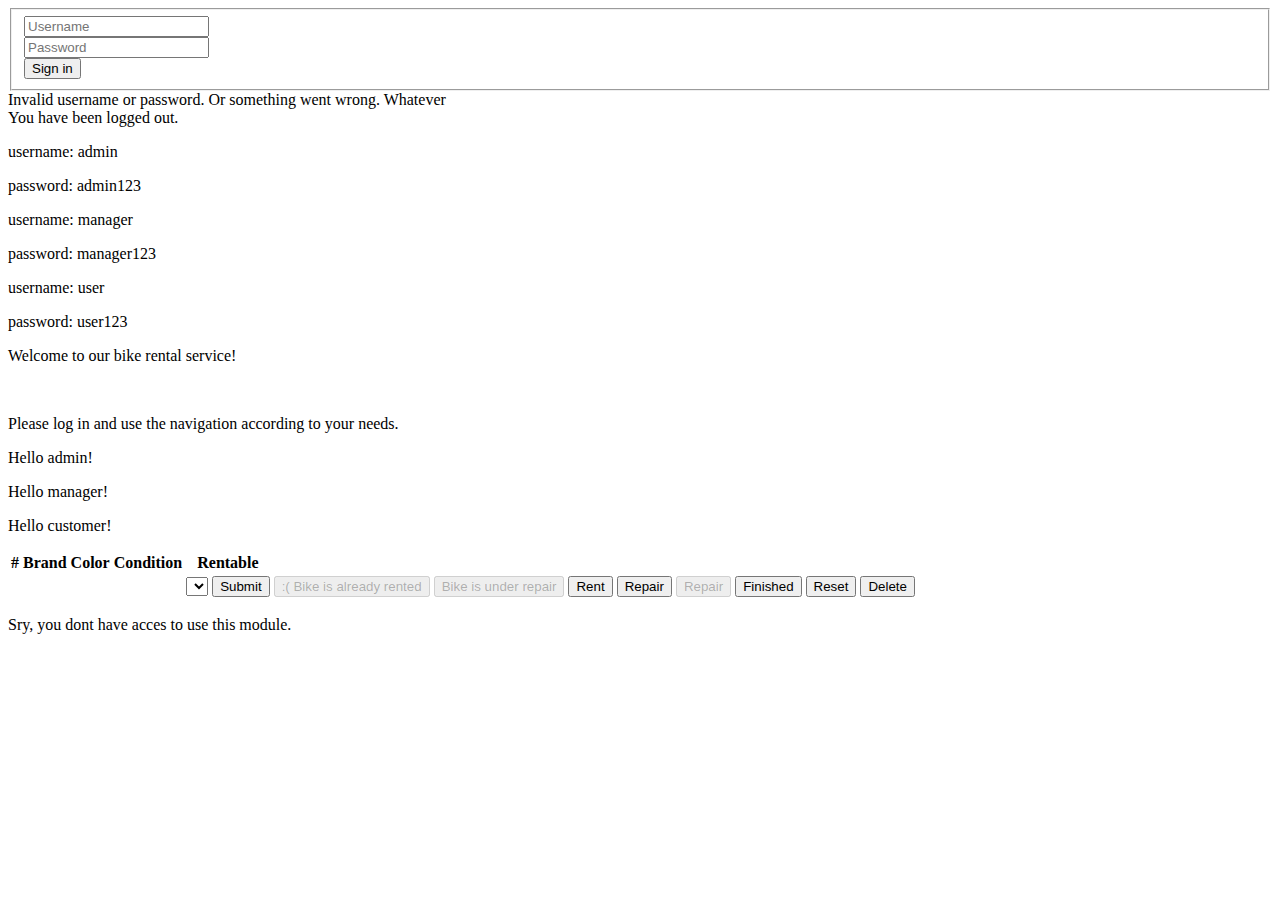
<file: src/main/resources/templates/fragments/content-pages.html>
<!DOCTYPE html>
<html
        xmlns:th="http://www.thymeleaf.org"
        xmlns:sec="http://www.thymeleaf.org/extras/spring-security">
<head>
    <meta charset="utf-8">
    <meta name="viewport" content="width=device-width, initial-scale=1, shrink-to-fit=no">
    <link rel="stylesheet" th:href="@{webjars/bootstrap/4.3.1/css/bootstrap.min.css}">
    <link rel="stylesheet" th:href="@{/css/global.css}" type="text/css">
    <title>Rent a Bike</title>
</head>
<body>
<!--###################################################################-->
<!--###################################################################-->
<!--###################################################################-->

<div th:fragment="login">
    <div class="login--box card jumbotron mx-auto mt-3">
        <article class="card-body">
            <form th:action="@{/login}" class="text-center" method="post">
                <fieldset>
                    <div class="card-body">
                        <div class="form-group">
                            <input type="text" class="form-control" id="username" name="username"
                                   placeholder="Username">
                        </div>
                        <div class="form-group">
                            <input type="password" class="form-control" id="password" name="password"
                                   placeholder="Password">
                        </div>
                        <input type="submit" value="Sign in" class="btn btn-dark px-5">
                    </div>
                </fieldset>
            </form>
        </article>
    </div>
    <div th:if="${param.error}" id="error" class="alert alert-danger login--box text-center mx-auto mt-2">
        Invalid username or password. Or something went wrong. Whatever
    </div>
    <div th:if="${param.logout}" class="alert alert-success">
        You have been logged out.
    </div>
    <div class="m-5 text-center text-white">
        <div class="border border-success mb-2 row">
            <div class="col">
                <p class="">username: admin</p>
                <p class="">password: admin123</p>
            </div>
        </div>
        <div class="border border-success mb-2 row">
            <div class="col">
                <p class="">username: manager</p>
                <p class="">password: manager123</p>
            </div>
        </div>
        <div class="border border-success mb-2 row">
            <div class="col">
                <p class="">username: user</p>
                <p class="">password: user123</p>
            </div>
        </div>
    </div>
</div>

<!--###################################################################-->
<div th:fragment="welcome">
    <div sec:authorize="isAnonymous()" class="mx-auto p-2">
        <p class="display-3 text-center text-white">Welcome to our bike rental service!</p>
        <br>
        <p class="h-3 text-center text-white">Please log in and use the navigation according to your needs.</p>
    </div>
    <div sec:authorize="hasAuthority('ADMIN')" class="mx-auto p-2">
        <p class="display-3 text-center text-white">Hello admin!</p>
    </div>
    <div sec:authorize="hasAuthority('MANAGER')" class="mx-auto p-2">
        <p class="display-3 text-center text-white">Hello manager!</p>
    </div>
    <div sec:authorize="hasAuthority('ROLE_USER')" class="mx-auto p-2">
        <p class="display-3 text-center text-white">Hello customer!</p>
    </div>
</div>
<!--###################################################################-->
<div th:fragment="managebike">

</div>
<!--###################################################################-->
<div class="p-3" th:fragment="rentbike">
    <table class="table table-striped table-dark">
        <thead>
        <tr>
            <th scope="col">#</th>
            <th scope="col">Brand</th>
            <th scope="col">Color</th>
            <th scope="col">Condition</th>
            <th scope="col">Rentable</th>
        </tr>
        </thead>

        <tbody>
        <!--/*@thymesVar id="bikeList" type="hw.loan.model.Bike[]"*/-->
        <!--/*@thymesVar id="bike" type="hw.loan.model.Bike"*/-->
        <tr th:each="bike : ${bikeList}">
            <td scope="row" th:text="${bike.getId()}"></td>
            <th scope="row" th:text="${bike.getBrand()}"></th>
            <th scope="row" th:text="${bike.getColor()}"></th>
            <th sec:authorize="hasAnyAuthority('ROLE_USER', 'MANAGER')" scope="row"
                th:text="${bike.getCondition()}"></th>
            <th sec:authorize="hasAnyAuthority('ADMIN')" scope="row">
                <form action="#" method="post">
                    <select>
                        <option selected disabled th:text="${bike.getCondition()}"></option>
                        <option value="brand-new" th:text="brand-new"></option>
                        <option value="good-condition" th:text="good-condition"></option>
                        <option value="spared" th:text="spared"></option>
                        <option value="wrecked" th:text="wrecked"></option>
                    </select>
                    <input  name="id" hidden th:value="${bike.getId()}" type="submit" class="btn btn-primary">
                    <input type="submit" class="btn btn-primary">
                </form>
            </th>
            <th scope="row" th:if="${!bike.getRentable()} and ${!bike.getUnderRepair()}">
                <button disabled class="btn btn-dark" value="">:( Bike is already rented</button>
            </th>
            <th scope="row" th:if="${bike.getUnderRepair()}">
                <button disabled class="btn btn-dark" value="">Bike is under repair</button>
            </th>
            <th scope="row" th:if="${bike.getRentable()} and ${!bike.getUnderRepair()}">
                <form action="#" th:action="@{/rentbike}" th:object="${bike}" method="post">
                    <input type="hidden" name="id" th:value="${bike.getId()}"/>
                    <input type="submit" class="btn btn-success" value="Rent"/>
                </form>
            </th>
            <th sec:authorize="hasAnyAuthority('MANAGER', 'ADMIN')" scope="row">
                <div>
                    <form action="#" th:action="@{/repairbike}" th:object="${bike}" method="post">
                        <input type="hidden" name="id" th:value="${bike.getId()}"/>
                        <input th:if="${!bike.getUnderRepair()} and ${bike.getRentable()}" type="submit"
                               class="btn btn-info" value="Repair"/>
                        <button th:if="${!bike.getUnderRepair()} and ${!bike.getRentable()}" disabled
                                class="btn btn-info" value="Repair">Repair
                        </button>
                        <input th:if="${bike.getUnderRepair()}" type="submit" class="btn btn-info" value="Finished"/>
                    </form>
                </div>
            </th>
            <th sec:authorize="hasAnyAuthority('ADMIN')">
                <div>
                    <form action="#" th:action="@{/resetbikestatus}" th:object="${bike}" method="post">
                        <input type="hidden" name="id" th:value="${bike.getId()}"/>
                        <input type="submit" class="btn btn-warning" value="Reset"/>
                    </form>
                </div>
            </th>
            <th sec:authorize="hasAnyAuthority('ADMIN')">
                <div>
                    <form action="#" th:action="@{/deletebike}" th:object="${bike}" method="post">
                        <input type="hidden" name="id" th:value="${bike.getId()}"/>
                        <input type="submit" class="btn btn-danger" value="Delete"/>
                    </form>
                </div>
            </th>
        </tr>
        </tbody>
    </table>
</div>
<!--###################################################################-->
<div th:fragment="manageusers">

</div>
<!--###################################################################-->
<div th:fragment="accesdenied">
    <p>Sry, you dont have acces to use this module.</p>
</div>

<!--###################################################################-->


<!--TODO: manage bike, etc pages implementation-->

<!--###################################################################-->
<!--###################################################################-->
<!--###################################################################-->
<script th:src="@{webjars/jquery/1.9.1/jquery.js}"></script>
<script th:src="@{webjars/popper.js/1.14.7/popper.js}"></script>
<script th:src="@{webjars/bootstrap/4.3.1/js/bootstrap.min.js}"></script>
</body>
</html>
</file>
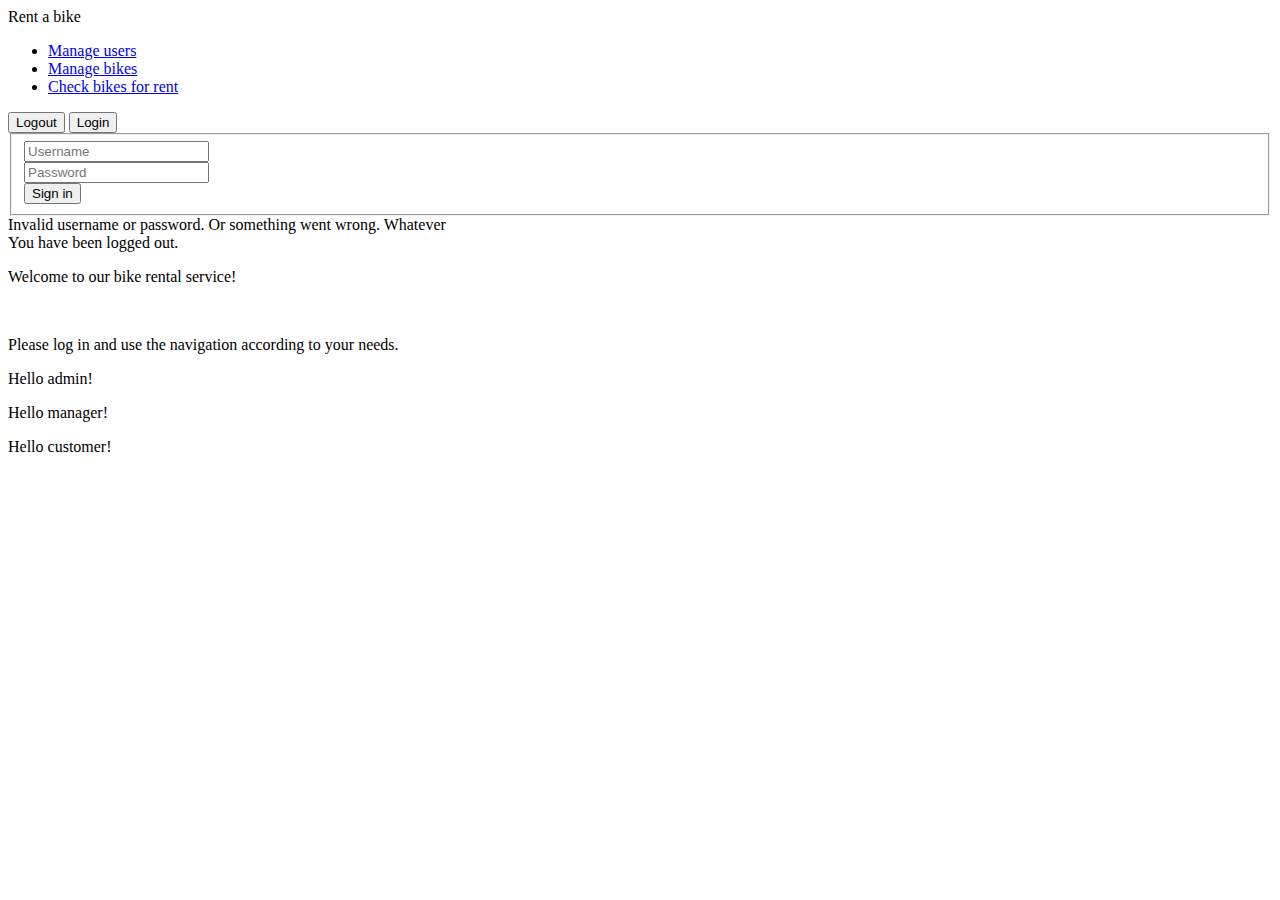
<file: src/main/resources/templates/fragments/inner-body-components.html>
<!DOCTYPE html>
<html
        xmlns:th="http://www.thymeleaf.org"
        xmlns:sec="http://www.thymeleaf.org/extras/spring-security">
<head>
    <meta charset="utf-8">
    <meta name="viewport" content="width=device-width, initial-scale=1, shrink-to-fit=no">
    <link rel="stylesheet" th:href="@{webjars/bootstrap/4.3.1/css/bootstrap.min.css}">
    <link rel="stylesheet" th:href="@{/css/global.css}" type="text/css">
    <title>Rent a Bike</title>
</head>
<body>
<!--###################################################################-->
<!--###################################################################-->
<!--###################################################################-->
<header th:fragment="header" class="main--navbar">
    <nav class="navbar navbar-expand-sm navbar-dark bg-dark mb-3">
        <div class="container">
            <a class="navbar-brand" th:href="@{/}">Rent a bike</a>
            <ul class="navbar-nav">

                <li sec:authorize="hasAuthority('ADMIN')" class="nav-item">
                    <a class="nav-link mx-2" href="listcar">Manage users</a>
                </li>
                <li sec:authorize="hasAnyAuthority('ADMIN', 'MANAGER')" class="nav-item">
                    <a class="nav-link" href="carupload">Manage bikes</a>
                </li>
                <li sec:authorize="hasAnyAuthority('ADMIN', 'MANAGER', 'USER')" class="nav-item">
                    <a class="nav-link mx-2" href="listcar">Check bikes for rent</a>
                </li>

            </ul>
            <form th:action="@{/logout}" form-method="post">
                <button sec:authorize="isAuthenticated()" type="submit" class="btn btn-danger">Logout</button>
                <button sec:authorize="isAnonymous()" th:href="@{~/login}" type="submit" class="btn btn-success">Login</button>
            </form>
        </div>
    </nav>
</header>
<!--###################################################################-->

<div th:fragment="login" class="login--box card jumbotron mx-auto mt-3">
    <article class="card-body">
        <form th:action="@{/login}" class="text-center" method="post">
            <fieldset>
                <div class="card-body">
                    <div class="form-group">
                        <input type="text" class="form-control" id="username" name="username"
                               placeholder="Username">
                    </div>
                    <div class="form-group">
                        <input type="password" class="form-control" id="password" name="password"
                               placeholder="Password">
                    </div>
                    <input type="submit" value="Sign in" class="btn btn-dark px-5">
                </div>
            </fieldset>
        </form>
    </article>
</div>
<div th:if="${param.error}" id="error" class="alert alert-danger login--box text-center mx-auto mt-2">
    Invalid username or password. Or something went wrong. Whatever
</div>
<div th:if="${param.logout}" class="alert alert-success">
    You have been logged out.
</div>

<!--###################################################################-->

<div th:fragment="content">
    <div th:if="${#httpServletRequest.requestURI == '/login'}">
        <div th:replace="fragments/inner-body-components :: login"></div>
    </div>
    <div th:if="${#httpServletRequest.requestURI == '/'}">
        <div sec:authorize="isAnonymous()" class="mx-auto p-2">
            <p class="display-3 text-center text-white">Welcome to our bike rental service!</p>
            <br>
            <p class="h-3 text-center text-white">Please log in and use the navigation according to your needs.</p>
        </div>
        <div sec:authorize="hasAuthority('ADMIN')" class="mx-auto p-2">
            <p class="display-3 text-center text-white">Hello admin!</p>
        </div>
        <div sec:authorize="hasAuthority('MANAGER')" class="mx-auto p-2">
            <p class="display-3 text-center text-white">Hello manager!</p>
        </div>
        <div sec:authorize="hasAuthority('USER')" class="mx-auto p-2">
            <p class="display-3 text-center text-white">Hello customer!</p>
        </div>
    </div>
</div>

<!--###################################################################-->
<!--###################################################################-->
<!--###################################################################-->
<script th:src="@{webjars/jquery/1.9.1/jquery.js}"></script>
<script th:src="@{webjars/popper.js/1.14.7/popper.js}"></script>
<script th:src="@{webjars/bootstrap/4.3.1/js/bootstrap.min.js}"></script>
</body>
</html>
</file>
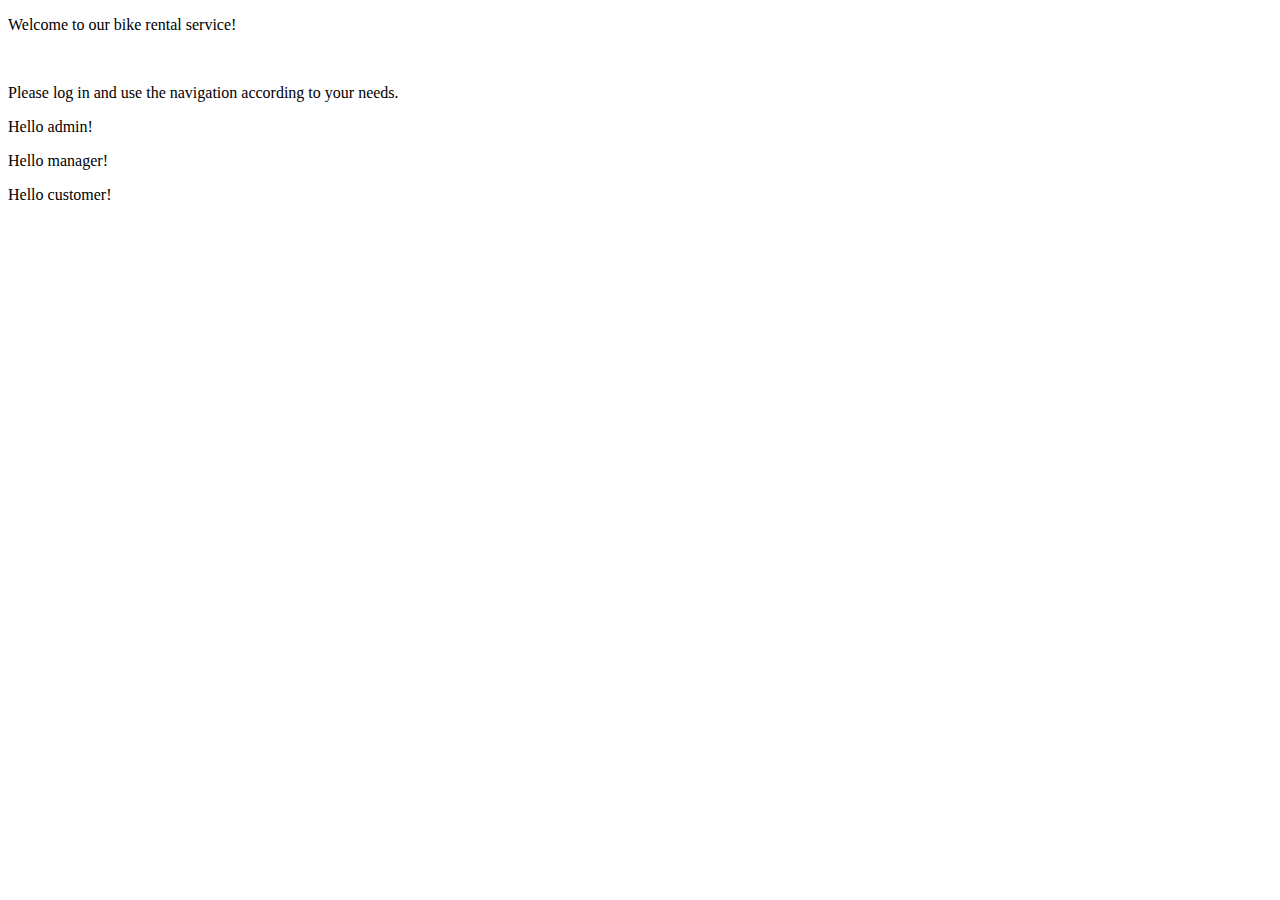
<file: src/main/resources/templates/fragments/inner-body-main-content.html>
<!DOCTYPE html>
<html
        xmlns:th="http://www.thymeleaf.org"
        xmlns:sec="http://www.thymeleaf.org/extras/spring-security">
<head>
    <meta charset="utf-8">
    <meta name="viewport" content="width=device-width, initial-scale=1, shrink-to-fit=no">
    <link rel="stylesheet" th:href="@{webjars/bootstrap/4.3.1/css/bootstrap.min.css}">
    <link rel="stylesheet" th:href="@{/css/global.css}" type="text/css">
    <title>Rent a Bike</title>
</head>
<body>
<!--###################################################################-->
<!--###################################################################-->
<!--###################################################################-->

<div th:fragment="content">
    <div th:if="${#httpServletRequest.requestURI == '/login'}">
        <div th:replace="fragments/inner-body-pages :: login"></div>
    </div>
    <div th:if="${#httpServletRequest.requestURI == '/'}">
        <div sec:authorize="isAnonymous()" class="mx-auto p-2">
            <p class="display-3 text-center text-white">Welcome to our bike rental service!</p>
            <br>
            <p class="h-3 text-center text-white">Please log in and use the navigation according to your needs.</p>
        </div>
        <div sec:authorize="hasAuthority('ADMIN')" class="mx-auto p-2">
            <p class="display-3 text-center text-white">Hello admin!</p>
        </div>
        <div sec:authorize="hasAuthority('MANAGER')" class="mx-auto p-2">
            <p class="display-3 text-center text-white">Hello manager!</p>
        </div>
        <div sec:authorize="hasAuthority('ROLE_USER')" class="mx-auto p-2">
            <p class="display-3 text-center text-white">Hello customer!</p>
        </div>
    </div>
</div>

<!--###################################################################-->
<!--###################################################################-->
<!--###################################################################-->
<script th:src="@{webjars/jquery/1.9.1/jquery.js}"></script>
<script th:src="@{webjars/popper.js/1.14.7/popper.js}"></script>
<script th:src="@{webjars/bootstrap/4.3.1/js/bootstrap.min.js}"></script>
</body>
</html>
</file>
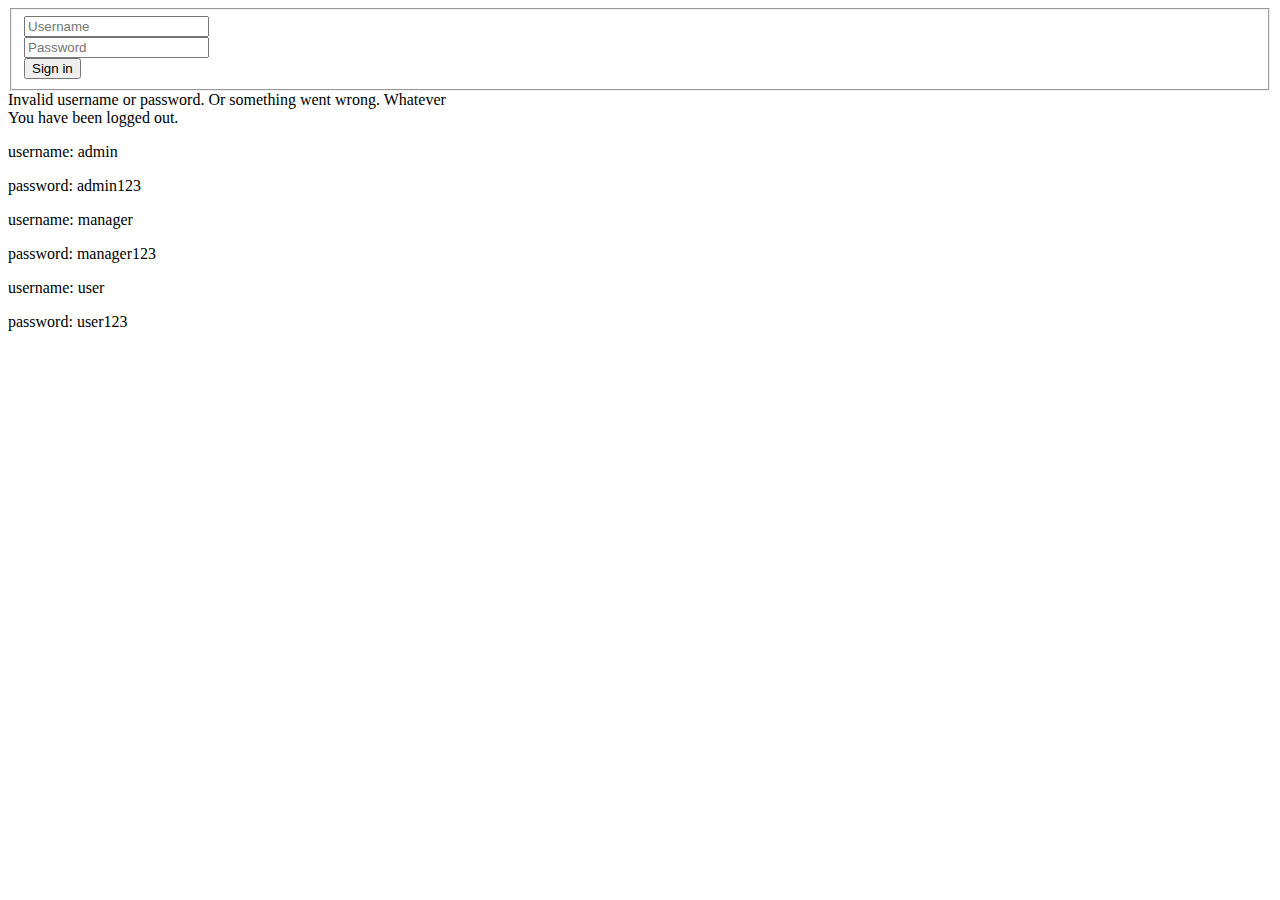
<file: src/main/resources/templates/fragments/inner-body-pages.html>
<!DOCTYPE html>
<html
        xmlns:th="http://www.thymeleaf.org"
        xmlns:sec="http://www.thymeleaf.org/extras/spring-security">
<head>
    <meta charset="utf-8">
    <meta name="viewport" content="width=device-width, initial-scale=1, shrink-to-fit=no">
    <link rel="stylesheet" th:href="@{webjars/bootstrap/4.3.1/css/bootstrap.min.css}">
    <link rel="stylesheet" th:href="@{/css/global.css}" type="text/css">
    <title>Rent a Bike</title>
</head>
<body>
<!--###################################################################-->
<!--###################################################################-->
<!--###################################################################-->
<div th:fragment="login">
    <div class="login--box card jumbotron mx-auto mt-3">
        <article class="card-body">
            <form th:action="@{/login}" class="text-center" method="post">
                <fieldset>
                    <div class="card-body">
                        <div class="form-group">
                            <input type="text" class="form-control" id="username" name="username"
                                   placeholder="Username">
                        </div>
                        <div class="form-group">
                            <input type="password" class="form-control" id="password" name="password"
                                   placeholder="Password">
                        </div>
                        <input type="submit" value="Sign in" class="btn btn-dark px-5">
                    </div>
                </fieldset>
            </form>
        </article>
    </div>
    <div th:if="${param.error}" id="error" class="alert alert-danger login--box text-center mx-auto mt-2">
        Invalid username or password. Or something went wrong. Whatever
    </div>
    <div th:if="${param.logout}" class="alert alert-success">
        You have been logged out.
    </div>
    <div class="m-5 text-center text-white">
        <div class="border border-success mb-2 row">
            <div class="col">
                <p class="">username: admin</p>
                <p class="">password: admin123</p>
            </div>
        </div>
        <div class="border border-success mb-2 row">
            <div class="col">
                <p class="">username: manager</p>
                <p class="">password: manager123</p>
            </div>
        </div>
        <div class="border border-success mb-2 row">
            <div class="col">
                <p class="">username: user</p>
                <p class="">password: user123</p>
            </div>
        </div>
    </div>
</div>


<!--###################################################################-->

<!--TODO: manage bike, etc pages implementation-->

<!--###################################################################-->
<!--###################################################################-->
<!--###################################################################-->
<script th:src="@{webjars/jquery/1.9.1/jquery.js}"></script>
<script th:src="@{webjars/popper.js/1.14.7/popper.js}"></script>
<script th:src="@{webjars/bootstrap/4.3.1/js/bootstrap.min.js}"></script>
</body>
</html>
</file>
